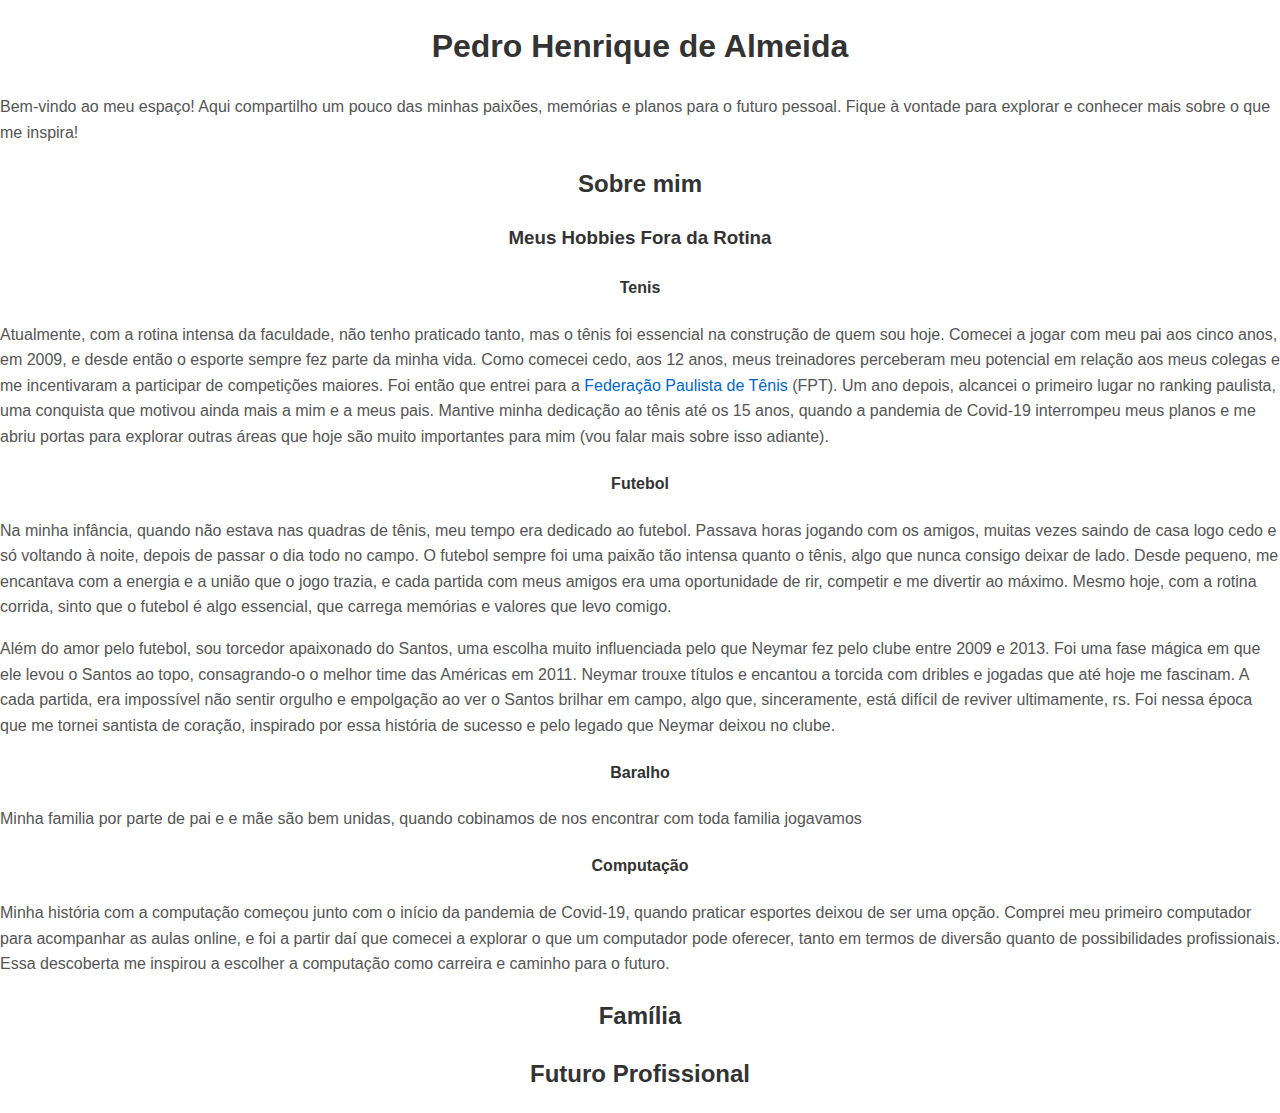
<file: pratico1/index.html>
<!DOCTYPE html>
<html lang="ptbr">
<head>
    <meta charset="UTF-8">
    <meta http-equiv="X-UA-Compatible" content="IE=edge">
    <meta name="viewport" content="width=device-width, initial-scale=1.0">
    <meta name="author" content="Pedro Henrique de Almeida">
    <link rel="stylesheet" href="style.css">
    <title>Pedro Almeida | Site pessoal</title>
</head>
<body>

    <div>
    <h1>Pedro Henrique de Almeida</h1>
    <p>Bem-vindo ao meu espaço! Aqui compartilho um pouco das minhas paixões, memórias e planos para o futuro pessoal. Fique à vontade para explorar e conhecer mais sobre o que me inspira!</p>
    </div>

    
    <h2></h2>
    <h2>Sobre mim</h2>

    <h3>Meus Hobbies Fora da Rotina</h2>
    <p></p>

    <h4>Tenis</h4>
    <p>Atualmente, com a rotina intensa da faculdade, não tenho praticado tanto, mas o tênis foi essencial na construção de quem sou hoje. Comecei a jogar com meu pai aos cinco anos, em 2009, e desde então o esporte sempre fez parte da minha vida. Como comecei cedo, aos 12 anos, meus treinadores perceberam meu potencial em relação aos meus colegas e me incentivaram a participar de competições maiores. Foi então que entrei para a <a href="">Federação Paulista de Tênis</a> (FPT). Um ano depois, alcancei o primeiro lugar no ranking paulista, uma conquista que motivou ainda mais a mim e a meus pais. Mantive minha dedicação ao tênis até os 15 anos, quando a pandemia de Covid-19 interrompeu meus planos e me abriu portas para explorar outras áreas que hoje são muito importantes para mim (vou falar mais sobre isso adiante). </p>

    <h4>Futebol</h4>
    <p>Na minha infância, quando não estava nas quadras de tênis, meu tempo era dedicado ao futebol. Passava horas jogando com os amigos, muitas vezes saindo de casa logo cedo e só voltando à noite, depois de passar o dia todo no campo. O futebol sempre foi uma paixão tão intensa quanto o tênis, algo que nunca consigo deixar de lado. Desde pequeno, me encantava com a energia e a união que o jogo trazia, e cada partida com meus amigos era uma oportunidade de rir, competir e me divertir ao máximo. Mesmo hoje, com a rotina corrida, sinto que o futebol é algo essencial, que carrega memórias e valores que levo comigo. </p>
    <p>Além do amor pelo futebol, sou torcedor apaixonado do Santos, uma escolha muito influenciada pelo que Neymar fez pelo clube entre 2009 e 2013. Foi uma fase mágica em que ele levou o Santos ao topo, consagrando-o o melhor time das Américas em 2011. Neymar trouxe títulos e encantou a torcida com dribles e jogadas que até hoje me fascinam. A cada partida, era impossível não sentir orgulho e empolgação ao ver o Santos brilhar em campo, algo que, sinceramente, está difícil de reviver ultimamente, rs. Foi nessa época que me tornei santista de coração, inspirado por essa história de sucesso e pelo legado que Neymar deixou no clube.</p>
    
    <h4>Baralho</h4>
    <p>Minha familia por parte de pai e e mãe são bem unidas, quando cobinamos de nos encontrar com toda familia jogavamos </p>

    <h4>Computação</h4>
    <p>Minha história com a computação começou junto com o início da pandemia de Covid-19, quando praticar esportes deixou de ser uma opção. Comprei meu primeiro computador para acompanhar as aulas online, e foi a partir daí que comecei a explorar o que um computador pode oferecer, tanto em termos de diversão quanto de possibilidades profissionais. Essa descoberta me inspirou a escolher a computação como carreira e caminho para o futuro. </p>

    <h2>Família</h2>

    <h2>Futuro Profissional</h2>

    <p></p>
</body>
</html>
</file>
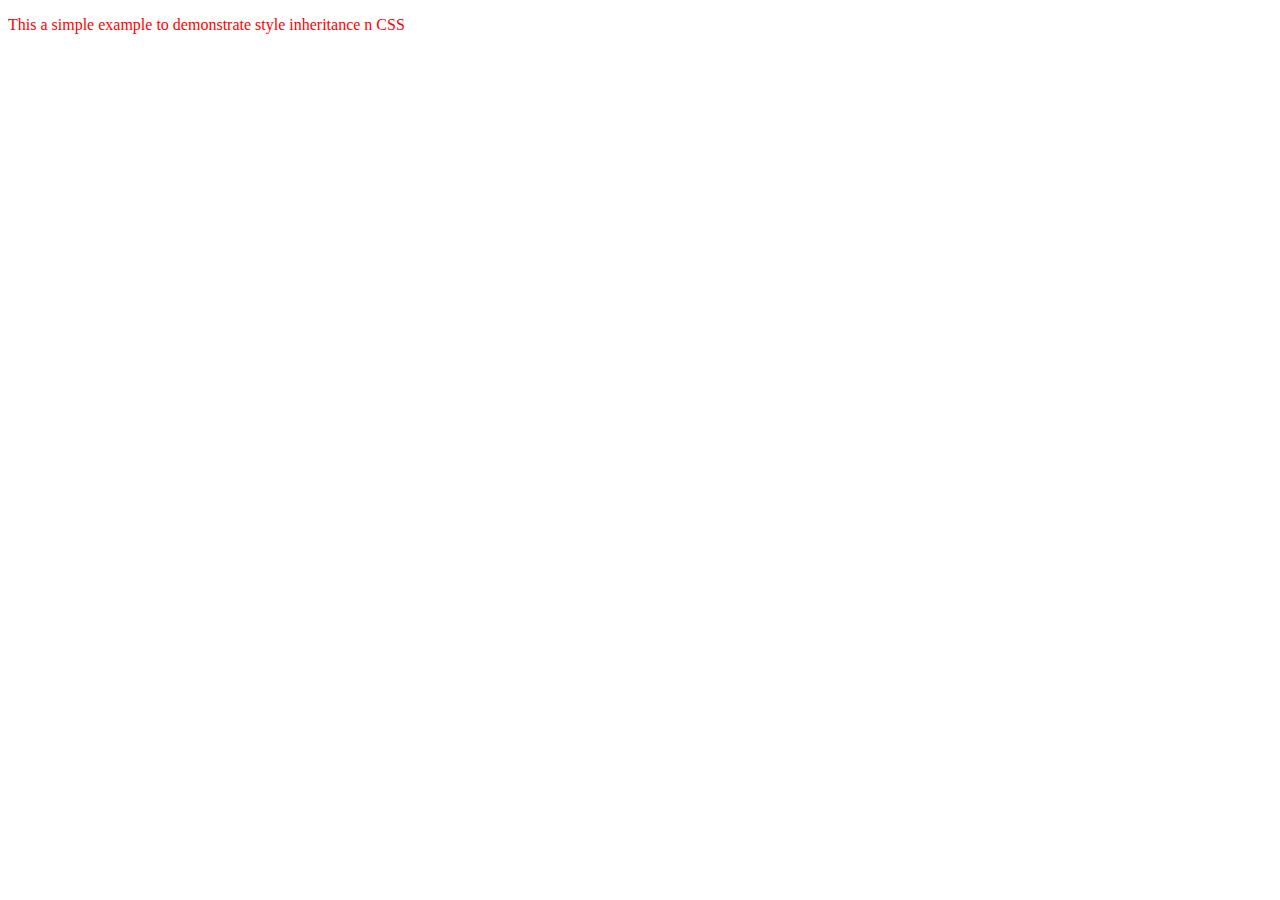
<file: web-programming-foundations-master/css-example.html>
<!DOCTYPE html>
<html lang="en">
<head>
    <meta charset="UTF-8">
    <link rel="stylesheet" type="text/css" href="css/styles.css">
    <title>Document</title>
</head>
<body>
    <p> This a simple example to demonstrate style inheritance n CSS</p>
</body>
</html>
</file>
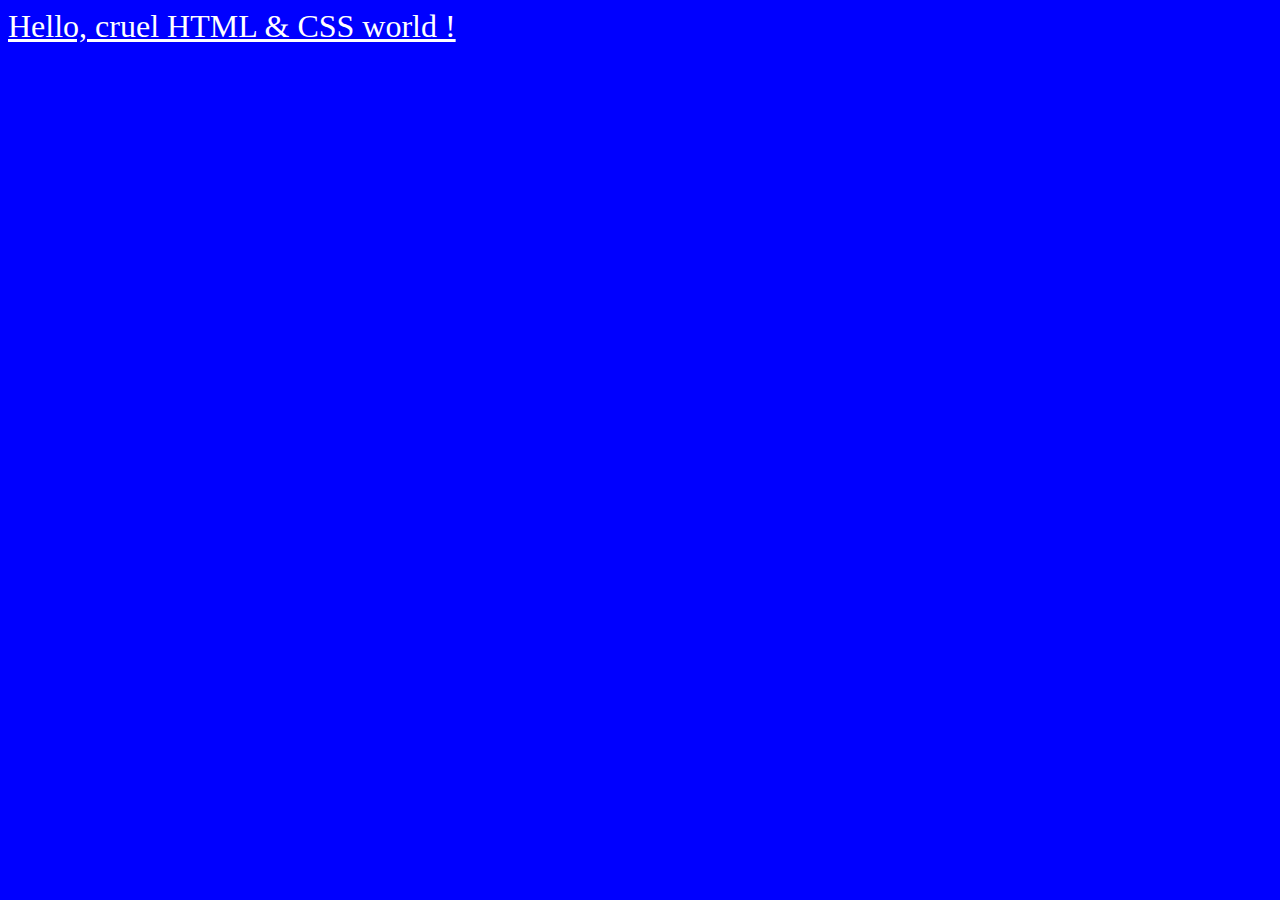
<file: web-programming-foundations-master/hello-cruel-world.html>
<!DOCTYPE html>
<html>
<head>
    <title>Hello cruel world with HTML, CSS, and JavaScript</title>
    <style>
        body {
            background: blue;
        }
        a {
            color: white;
            font-size: 2em;
        }
    </style>
</head>
<body>
    <a href="#" title="Click me" onclick="sayHello()">Hello, cruel HTML & CSS world !</a>
</body>
<script>
    function sayHello() {
        alert("Hello, cruel JavaScript world !");
    }
</script>
</html>
</file>
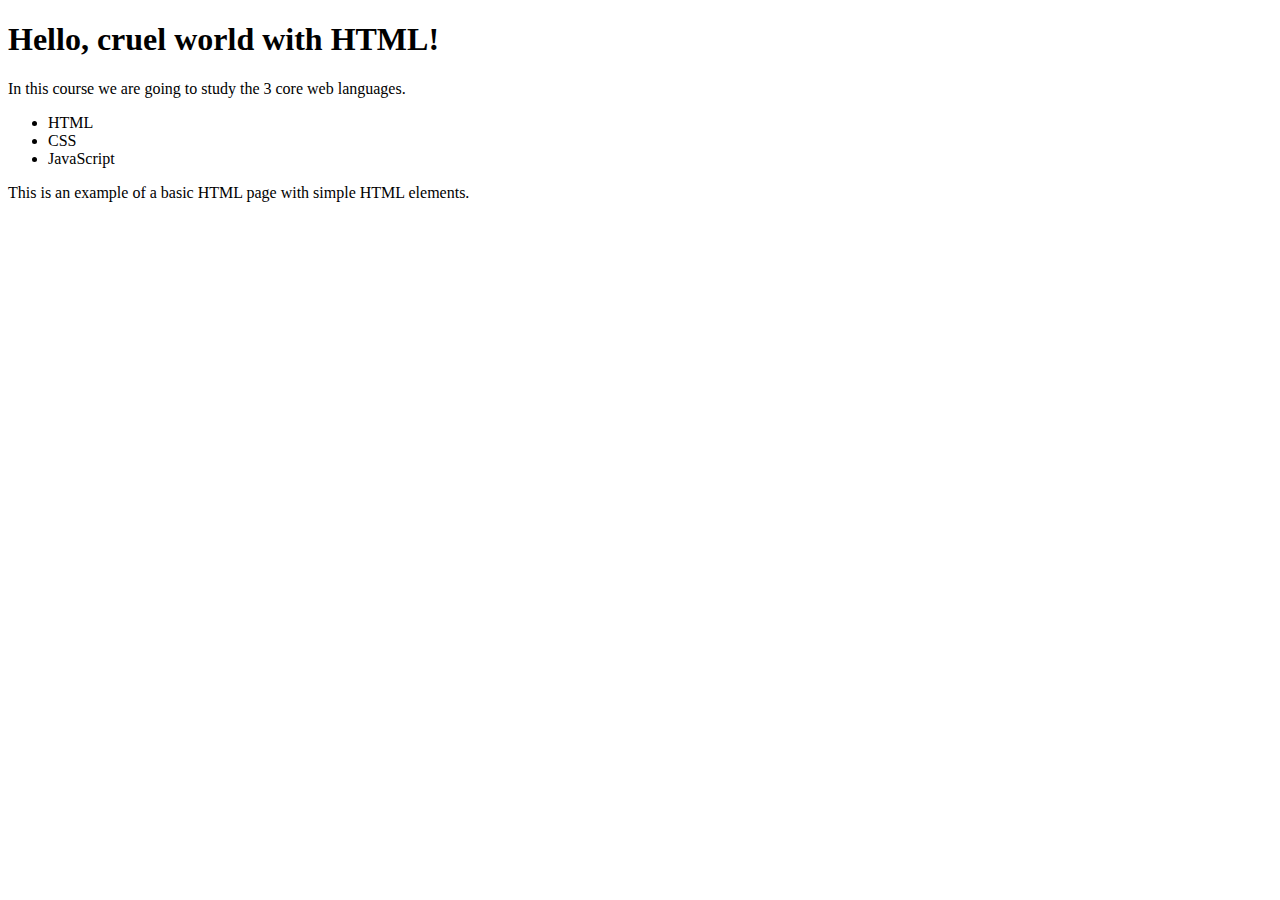
<file: web-programming-foundations-master/html_template.html>
<!DOCTYPE html>
<html>
<head>
    <title>Hello cruel world</title> 
</head>
<body>
    <h1>Hello, cruel world with HTML!</h1>
    <p> In this course we are going to study the 3 core web languages.</p>
    <ul>
        <li>HTML</li>
        <li>CSS</li>
        <li>JavaScript</li>
    </ul>
    <p> This is an example of a basic HTML page with simple HTML elements.</p>
</body>
</html>
</file>
<file: pratico1/style.css>
/* Estilo básico */
body {
    font-family: Arial, sans-serif;
    margin: 0;
    padding: 0;
    line-height: 1.6;
}

header, footer {
    background-color: #333;
    color: #fff;
    text-align: center;
    padding: 1em 0;
}

main {
    padding: 20px;
    max-width: 800px;
    margin: auto;
}

/* Estilos de imagens e vídeos */
img, video {
    max-width: 100%;
    height: auto;
    display: block;
    margin: 15px auto;
    border-radius: 8px;
}

/* Tamanhos específicos para imagens */
#pais, #bella, #programando, #Raquete, #poker {
    width: 300px;
}

#eu {
    width: 200px; /* Ajuste o tamanho conforme necessário */
    height: 200px;
    border-radius: 50%;
    object-fit: cover; /* Garante que a imagem preencha o círculo sem distorção */
    display: block;
    margin: 15px auto;
}

#boliche, #gspk1ng, #renzobryl {
    width: 250px;
}

/* Estilos de vídeos */
#videoTenis, #videoFut {
    max-width: 80%;
    height: auto;
}

/* Títulos e textos */
h1, h2, h3, h4 {
    color: #333;
    text-align: center;
}

p {
    color: #555;
    margin-bottom: 1em;
}

/* Links */
a {
    color: #0066cc;
    text-decoration: none;
}

a:hover {
    text-decoration: underline;
}

/* Contato no rodapé */
footer address {
    font-style: normal;
    color: #ccc;
    margin-top: 1em;
}
</file>
<file: web-programming-foundations-master/css/styles.css>
body {
    font-family: sans-serif;
    color: red;
}

p {
    font-family: verdana;
}

a {
    color: green;
}
</file>
